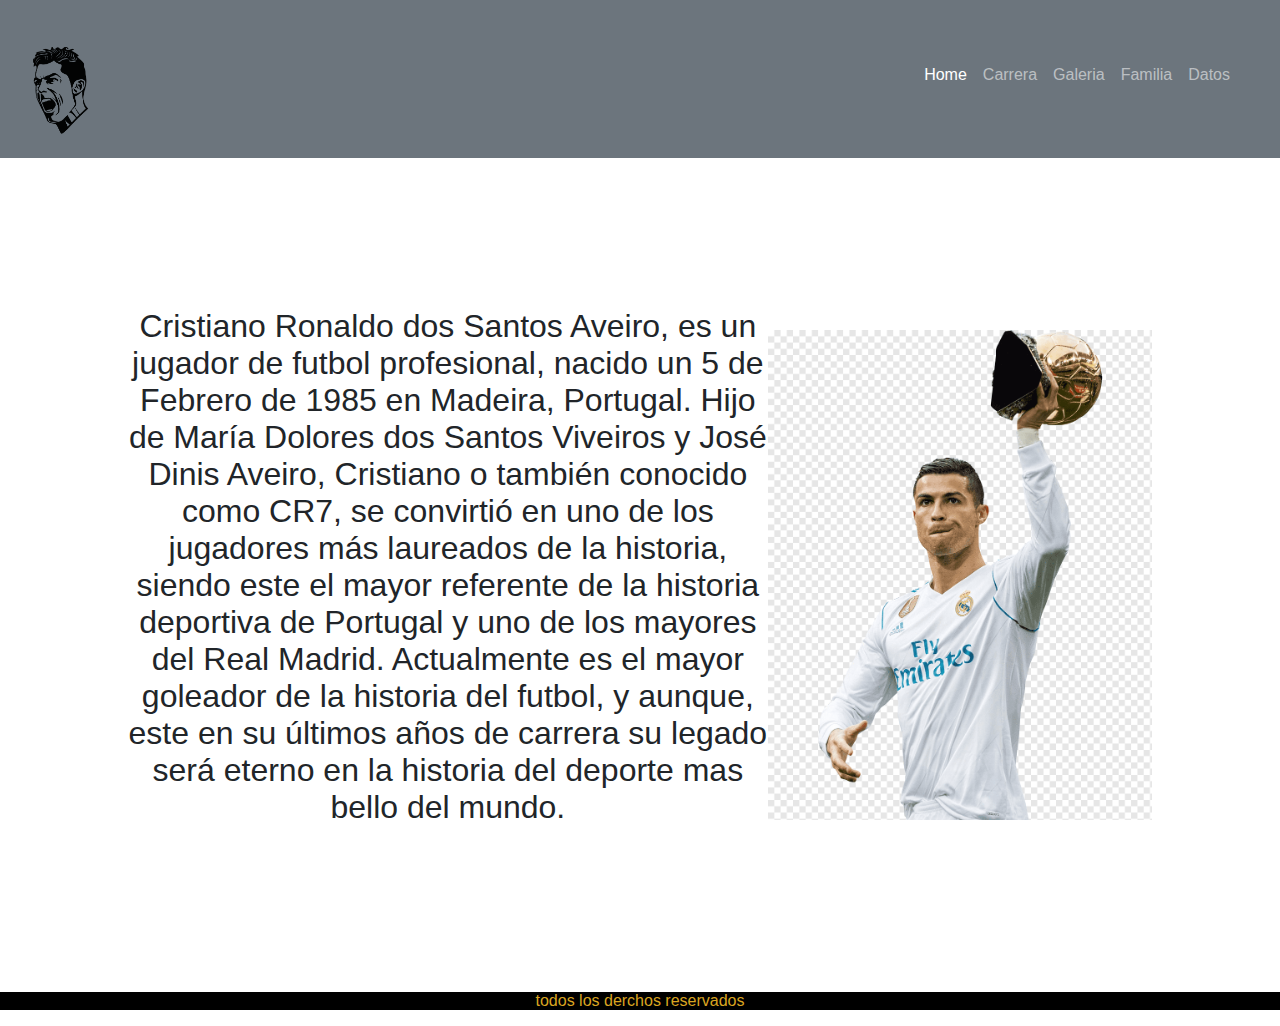
<file: index.html>
<!DOCTYPE html>
<html lang="en">
<head>
    <meta charset="UTF-8">
    <meta name="viewport" content="width=device-width, initial-scale=1.0">
    <!-- link de mi BT -->
    <link href="https://cdn.jsdelivr.net/npm/bootstrap@5.3.3/dist/css/bootstrap.min.css" rel="stylesheet" integrity="sha384-QWTKZyjpPEjISv5WaRU9OFeRpok6YctnYmDr5pNlyT2bRjXh0JMhjY6hW+ALEwIH" crossorigin="anonymous">
    <!-- link de mi css -->
    <link rel="stylesheet" href="css/style.css">
    <title>Home</title>
</head>
<body>
    <header id="logo">
        </a>
        <nav class="navbar navbar-expand-lg navbar-dark  bg-secondary">
            <div class="container-fluid">
                <a class="navbar-brand" href="index.html"> <img src="img/cr7logo.png" alt="CR7" width="100px" >
                </a>
                <button class="navbar-toggler" type="button" data-bs-toggle="collapse" data-bs-target="#navbarNav" aria-controls="navbarNav" aria-expanded="false" aria-label="Toggle navigation">
                    <span class="navbar-toggler-icon"></span>
                </button>
            <div class="collapse navbar-collapse mb-5 justify-content-end" id="navbarNav">
                <ul class="navbar-nav">
                    <li class="nav-item">
                        <a class="nav-link active" aria-current="page" href="index.html">Home</a>
                    </li>
                    <li class="nav-item">
                        <a class="nav-link" href="pages/carrera.html">Carrera</a>
                    </li>
                    <li class="nav-item">
                        <a class="nav-link" href="pages/galeria.html">Galeria</a>
                    </li>
                    <li class="nav-item">
                        <a class="nav-link" href="pages/familia.html">Familia</a>
                    </li>
                    <li class="nav-item">
                        <a class="nav-link" href="pages/datos.html">Datos</a>
                    </li>
                </ul>
                </div>
            </div>
        </div>
    </nav>
    </header>

<!-- contenido principal -->
    <main class="main-Home">

        <p>Cristiano Ronaldo dos Santos Aveiro, es un jugador de futbol profesional, nacido un 5 de Febrero de 1985 en Madeira, Portugal. Hijo de María Dolores dos Santos Viveiros y José Dinis Aveiro, Cristiano o también conocido como CR7, se convirtió en uno de los jugadores más laureados de la historia, siendo este el mayor referente de la historia deportiva de Portugal y uno de los mayores del Real Madrid.
        Actualmente es el mayor goleador de la historia del futbol, y aunque, este en su últimos años de carrera su legado será eterno en la historia del deporte mas bello del mundo.</p>
        <img src="img/balon de oro.png" alt="Cristiano con el balon de oro" class="img1">

    </main>
<!-- pie de pagina -->
    <footer>
        <p>todos los derchos reservados</p>
    </footer>

    <!-- link de BT -->
    <script src="https://cdn.jsdelivr.net/npm/bootstrap@5.3.3/dist/js/bootstrap.bundle.min.js" integrity="sha384-YvpcrYf0tY3lHB60NNkmXc5s9fDVZLESaAA55NDzOxhy9GkcIdslK1eN7N6jIeHz" crossorigin="anonymous"></script>
</body>
</html>
</file>
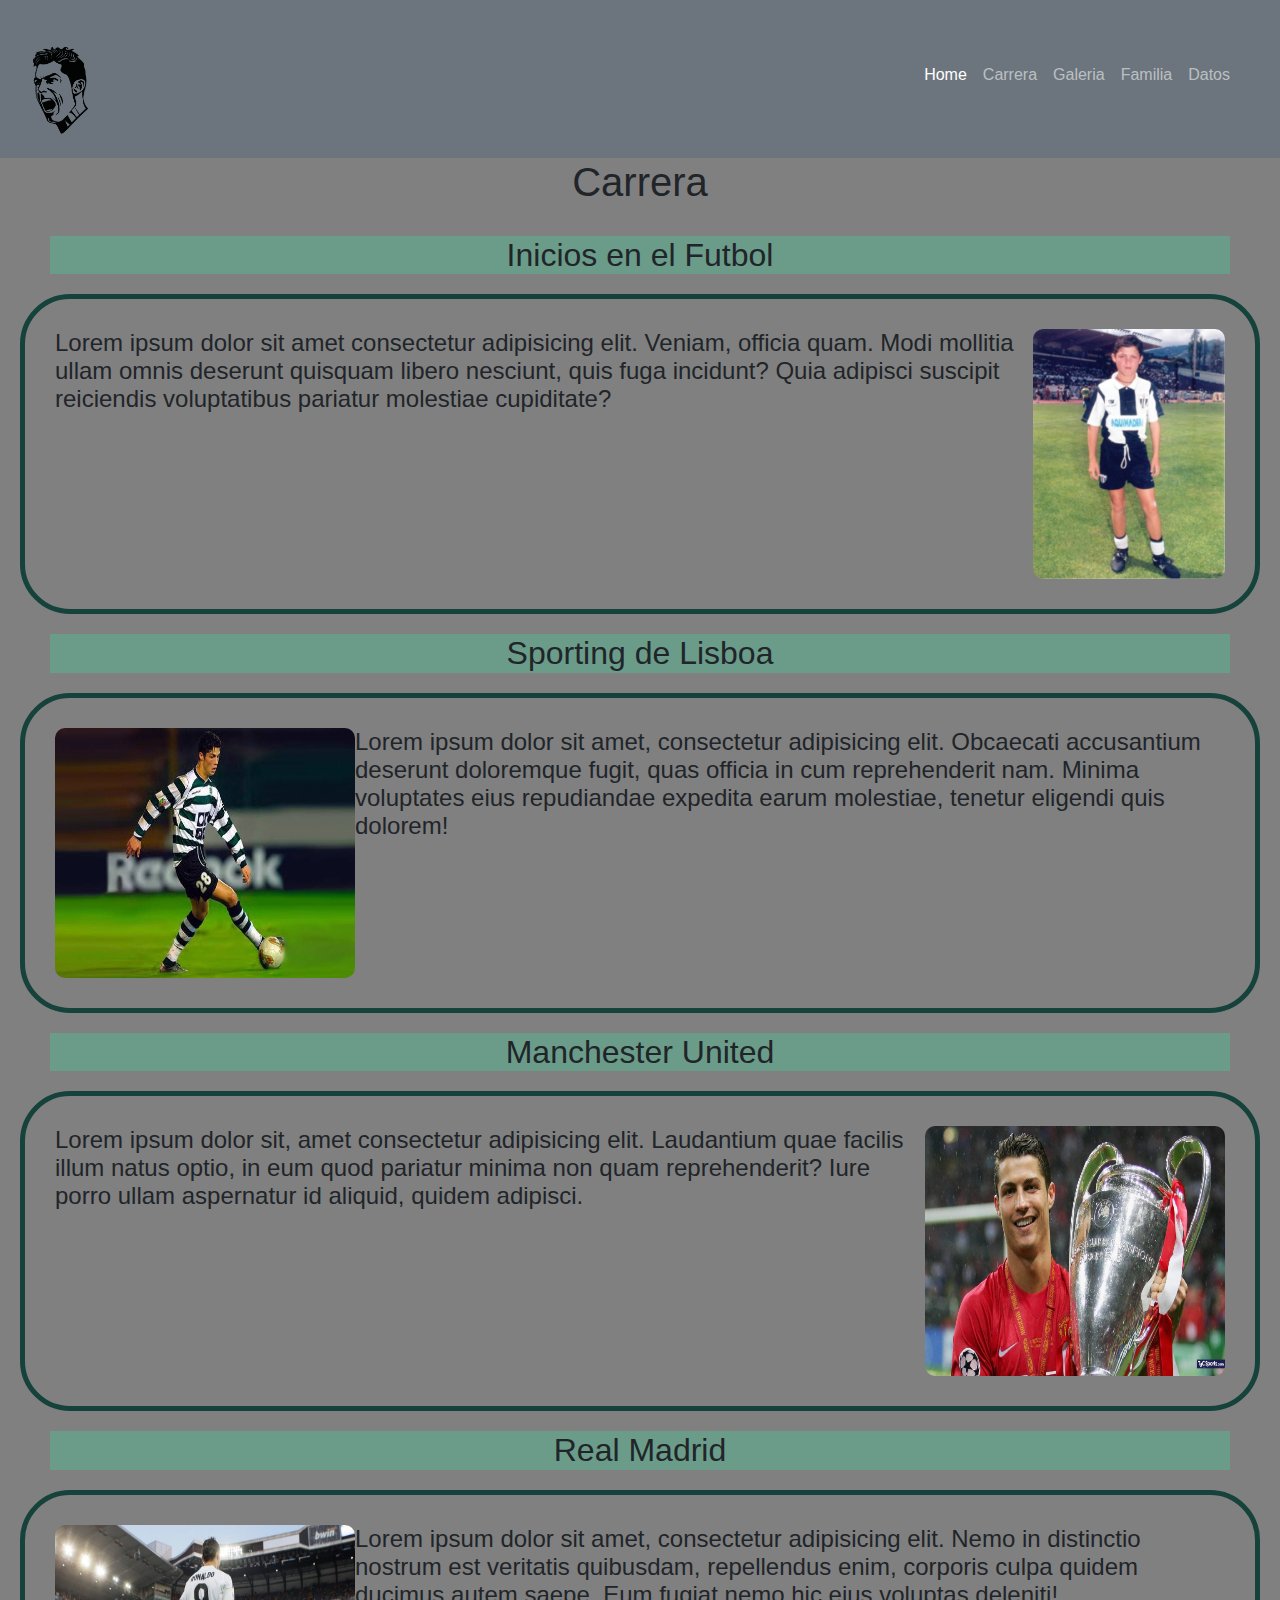
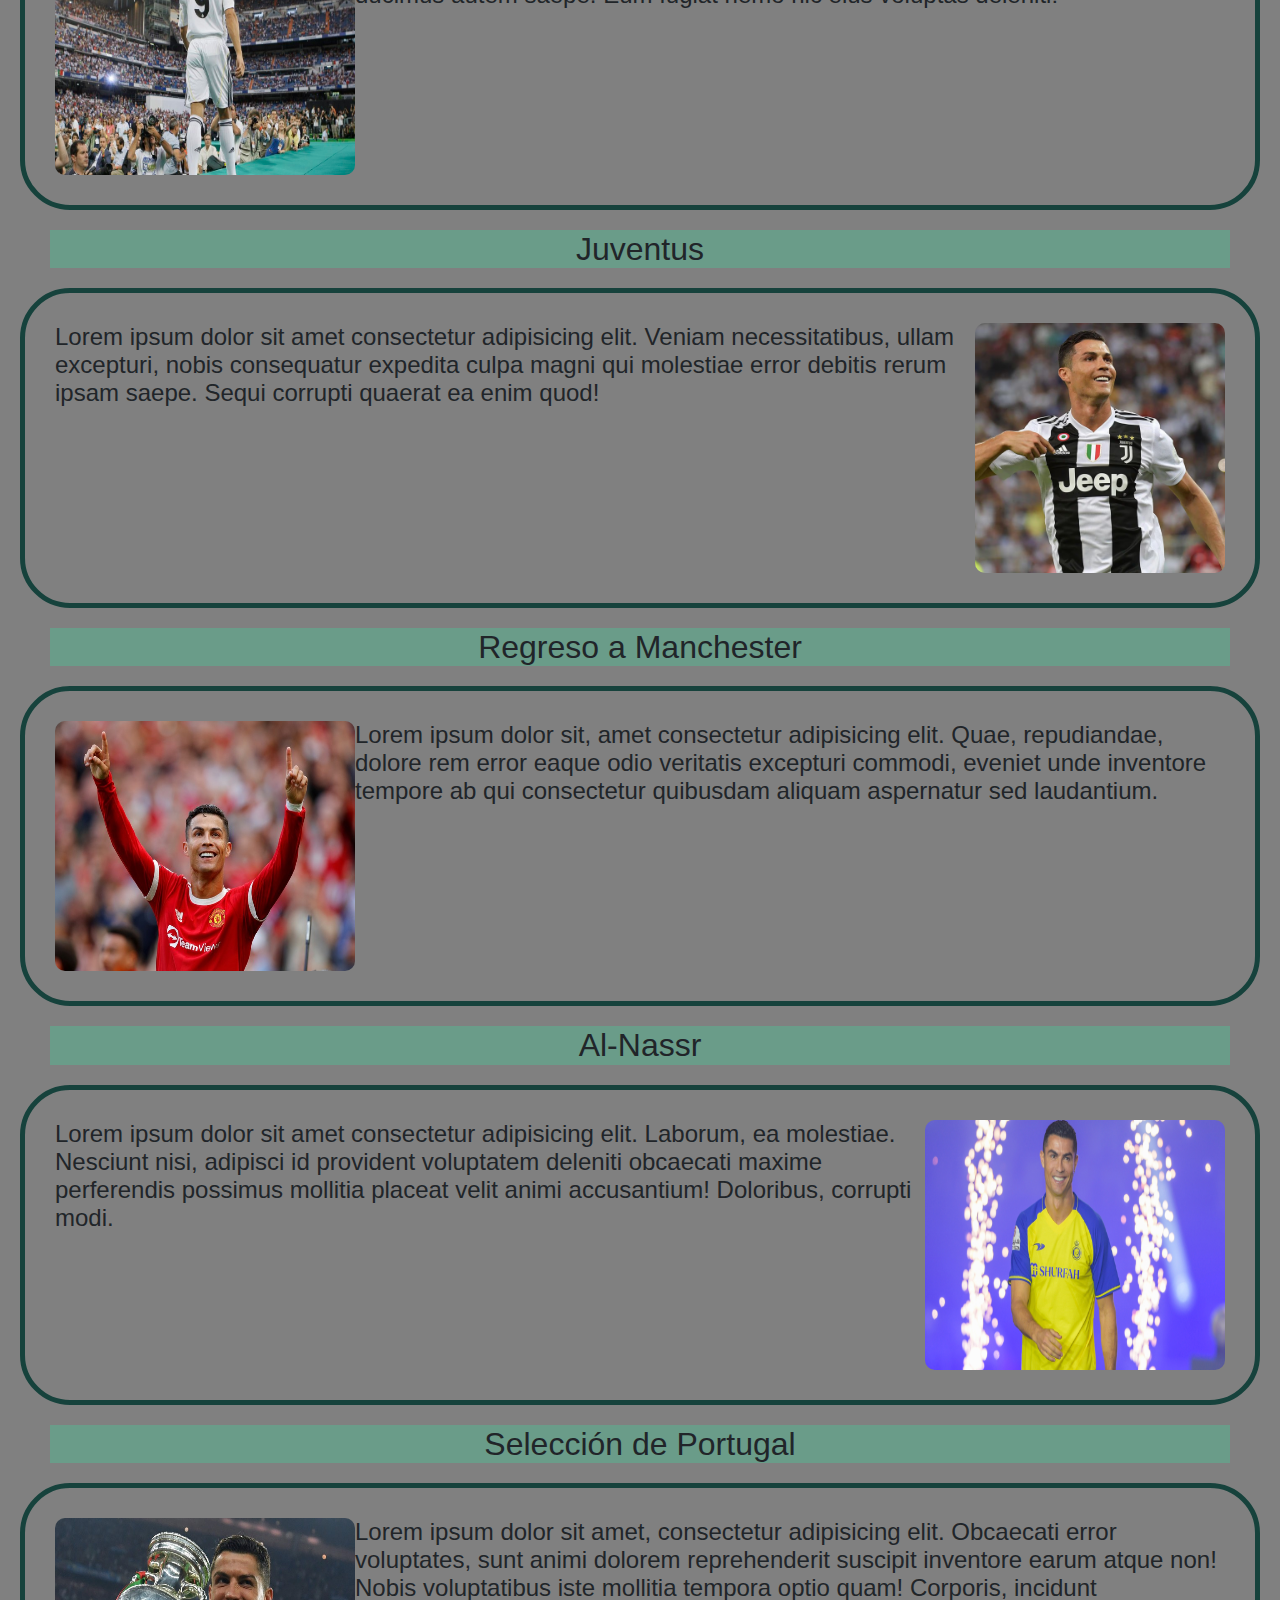
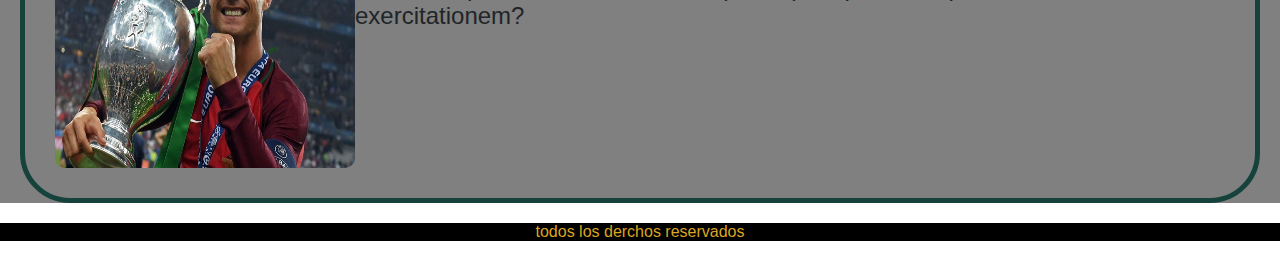
<file: pages/carrera.html>
<!DOCTYPE html>
<html lang="en">
<head>
    <meta charset="UTF-8">
    <meta name="viewport" content="width=device-width, initial-scale=1.0">
        <!-- link de mi BT -->
        <link href="https://cdn.jsdelivr.net/npm/bootstrap@5.3.3/dist/css/bootstrap.min.css" rel="stylesheet" integrity="sha384-QWTKZyjpPEjISv5WaRU9OFeRpok6YctnYmDr5pNlyT2bRjXh0JMhjY6hW+ALEwIH" crossorigin="anonymous">
    <!-- link de mi css -->
    <link rel="stylesheet" href="../css/style.css">
    <title>Home</title>
</head>
<body>
    <header>
    </a>
    <nav class="navbar navbar-expand-lg navbar-dark  bg-secondary" id="logo">
        <div class="container-fluid">
            <a class="navbar-brand " href="../index.html"> <img src="../img/cr7logo.png" alt="CR7" width="100px">
            </a>
            <button class="navbar-toggler" type="button" data-bs-toggle="collapse" data-bs-target="#navbarNav" aria-controls="navbarNav" aria-expanded="false" aria-label="Toggle navigation">
                <span class="navbar-toggler-icon"></span>
            </button>
        <div class="collapse navbar-collapse mb-5 justify-content-end" id="navbarNav">
            <ul class="navbar-nav">
                <li class="nav-item">
                    <a class="nav-link active" aria-current="page" href="../index.html">Home</a>
                </li>
                <li class="nav-item">
                    <a class="nav-link" href="carrera.html">Carrera</a>
                </li>
                <li class="nav-item">
                    <a class="nav-link" href="galeria.html">Galeria</a>
                </li>
                <li class="nav-item">
                    <a class="nav-link" href="familia.html">Familia</a>
                </li>
                <li class="nav-item">
                    <a class="nav-link" href="datos.html">Datos</a>
                </li>
            </ul>
            </div>
        </div>
    </div>
</nav>
</header>
    <main class="carrera">

        <h1>Carrera</h1>
        <section class="section">
        <h2>Inicios en el Futbol</h2>
        <div class="madeira">
            <p>Lorem ipsum dolor sit amet consectetur adipisicing elit. Veniam, officia quam. Modi mollitia ullam omnis deserunt quisquam libero nesciunt, quis fuga incidunt? Quia adipisci suscipit reiciendis voluptatibus pariatur molestiae cupiditate?</p>
            <img src="../img/cristiano club madeira.jpg" alt="cristiano en madeira">
        </div>
        <h2>Sporting de Lisboa</h2>
        <div class="sporting">           
            <img src="../img/cristiano sporting.jpg" alt="">
            <p>Lorem ipsum dolor sit amet, consectetur adipisicing elit. Obcaecati accusantium deserunt doloremque fugit, quas officia in cum reprehenderit nam. Minima voluptates eius repudiandae expedita earum molestiae, tenetur eligendi quis dolorem!</p>

        </div>
        <h2>Manchester United</h2>
        <div class="manchester">
            <p>Lorem ipsum dolor sit, amet consectetur adipisicing elit. Laudantium quae facilis illum natus optio, in eum quod pariatur minima non quam reprehenderit? Iure porro ullam aspernatur id aliquid, quidem adipisci.</p>
            <img src="../img/cristiano united 2008.jpg" alt="">
        </div>
            <h2>Real Madrid</h2>
        <div class="madrid">
            <img src="../img/cristiano real madrid.jpg" alt="">
            <p>Lorem ipsum dolor sit amet, consectetur adipisicing elit. Nemo in distinctio nostrum est veritatis quibusdam, repellendus enim, corporis culpa quidem ducimus autem saepe. Eum fugiat nemo hic eius voluptas deleniti!</p>
            
        </div>
            <h2>Juventus</h2>
        <div class="juventus">
            <p>Lorem ipsum dolor sit amet consectetur adipisicing elit. Veniam necessitatibus, ullam excepturi, nobis consequatur expedita culpa magni qui molestiae error debitis rerum ipsam saepe. Sequi corrupti quaerat ea enim quod!</p>
            <img src="../img/cristiano juventus.jpg" alt="">
        </div>
            <h2>Regreso a Manchester</h2>        
        <div class="regreso">            
            <img src="../img/cristiano united regreso.jpg" alt="">
            <p>Lorem ipsum dolor sit, amet consectetur adipisicing elit. Quae, repudiandae, dolore rem error eaque odio veritatis excepturi commodi, eveniet unde inventore tempore ab qui consectetur quibusdam aliquam aspernatur sed laudantium.</p>

        </div>
            <h2>Al-Nassr</h2>
        <div class="al-nassr">
            <p>Lorem ipsum dolor sit amet consectetur adipisicing elit. Laborum, ea molestiae. Nesciunt nisi, adipisci id provident voluptatem deleniti obcaecati maxime perferendis possimus mollitia placeat velit animi accusantium! Doloribus, corrupti modi.</p>
            <img src="../img/cristiano al-nassr.jpg" alt="">
        </div>
            <h2>Selección de Portugal</h2>       
        <div class="portugal">
        <img src="../img/cristiano portugal.jpg" alt="">
        <p>Lorem ipsum dolor sit amet, consectetur adipisicing elit. Obcaecati error voluptates, sunt animi dolorem reprehenderit suscipit inventore earum atque non! Nobis voluptatibus iste mollitia tempora optio quam! Corporis, incidunt exercitationem?</p>
        </div>
        </section>  

    </main>

    <footer>
        <p>todos los derchos reservados</p>
    </footer>

        <!-- link de BT -->
        <script src="https://cdn.jsdelivr.net/npm/bootstrap@5.3.3/dist/js/bootstrap.bundle.min.js" integrity="sha384-YvpcrYf0tY3lHB60NNkmXc5s9fDVZLESaAA55NDzOxhy9GkcIdslK1eN7N6jIeHz" crossorigin="anonymous"></script>
</body>
</html>
</file>
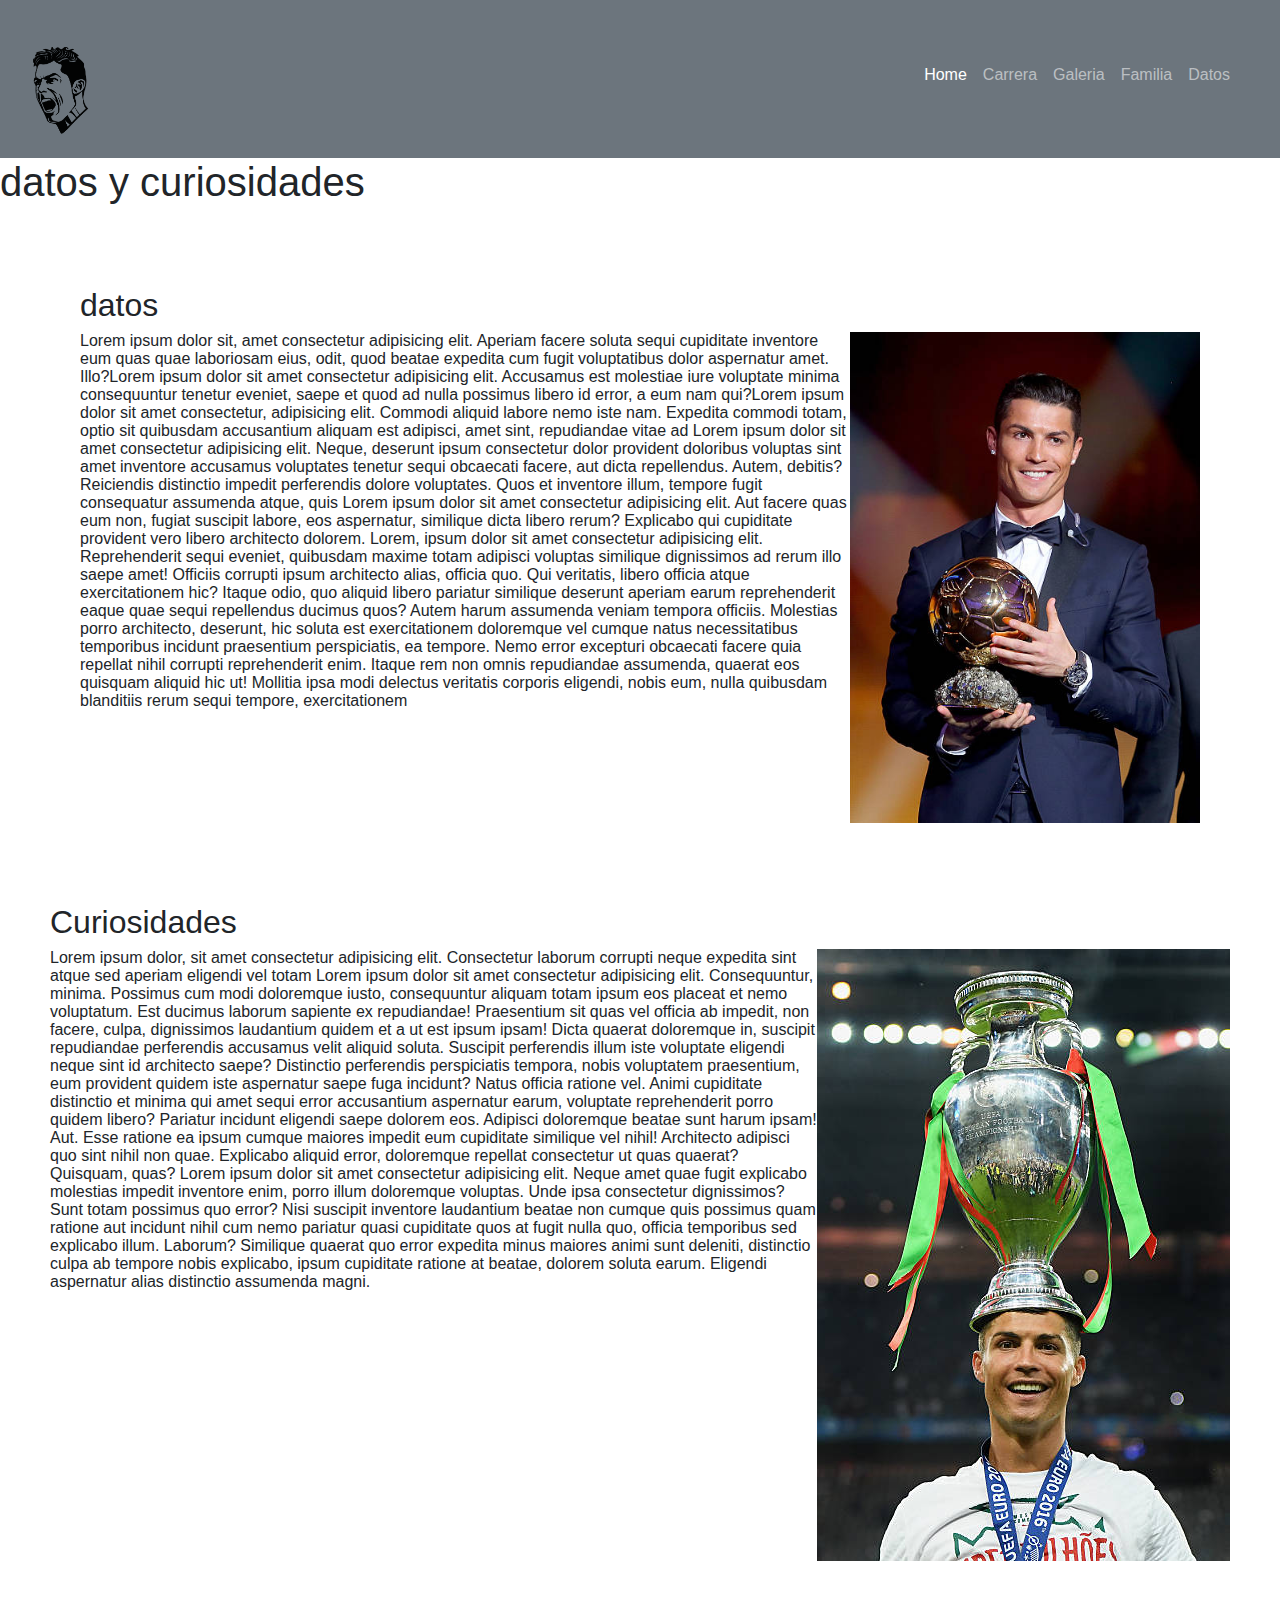
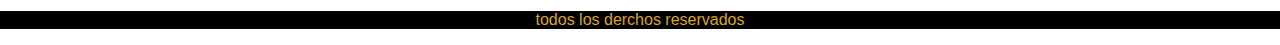
<file: pages/datos.html>
<!DOCTYPE html>
<html lang="en">
<head>
    <meta charset="UTF-8">
    <meta name="viewport" content="width=device-width, initial-scale=1.0">
    <!-- link de mi BT -->
    <link href="https://cdn.jsdelivr.net/npm/bootstrap@5.3.3/dist/css/bootstrap.min.css" rel="stylesheet" integrity="sha384-QWTKZyjpPEjISv5WaRU9OFeRpok6YctnYmDr5pNlyT2bRjXh0JMhjY6hW+ALEwIH" crossorigin="anonymous">
    <!-- link de mi css -->
    <link rel="stylesheet" href="../css/style.css">
    <title>Home</title>
</head>
<body>
    <header>
    </a>
    <nav class="navbar navbar-expand-lg navbar-dark  bg-secondary" id="logo">
        <div class="container-fluid">
            <a class="navbar-brand " href="../index.html"> <img src="../img/cr7logo.png" alt="CR7" width="100px" >
            </a>
            <button class="navbar-toggler" type="button" data-bs-toggle="collapse" data-bs-target="#navbarNav" aria-controls="navbarNav" aria-expanded="false" aria-label="Toggle navigation">
                <span class="navbar-toggler-icon"></span>
            </button>
        <div class="collapse navbar-collapse mb-5 justify-content-end" id="navbarNav">
            <ul class="navbar-nav">
                <li class="nav-item">
                    <a class="nav-link active" aria-current="page" href="../index.html">Home</a>
                </li>
                <li class="nav-item">
                    <a class="nav-link" href="carrera.html">Carrera</a>
                </li>
                <li class="nav-item">
                    <a class="nav-link" href="galeria.html">Galeria</a>
                </li>
                <li class="nav-item">
                    <a class="nav-link" href="familia.html">Familia</a>
                </li>
                <li class="nav-item">
                    <a class="nav-link" href="datos.html">Datos</a>
                </li>
            </ul>
            </div>
        </div>
    </div>
</nav>
</header>

    <main>
        <h1>datos y curiosidades</h1>

        <div class="datos">
            <h2>datos</h2>
                
                <p>Lorem ipsum dolor sit, amet consectetur adipisicing elit. Aperiam facere soluta sequi cupiditate inventore eum quas quae laboriosam eius, odit, quod beatae expedita cum fugit voluptatibus dolor aspernatur amet. Illo?Lorem ipsum dolor sit amet consectetur adipisicing elit. Accusamus est molestiae iure voluptate minima consequuntur tenetur eveniet, saepe et quod ad nulla possimus libero id error, a eum nam qui?Lorem ipsum dolor sit amet consectetur, adipisicing elit. Commodi aliquid labore nemo iste nam. Expedita commodi totam, optio sit quibusdam accusantium aliquam est adipisci, amet sint, repudiandae vitae ad Lorem ipsum dolor sit amet consectetur adipisicing elit. Neque, deserunt ipsum consectetur dolor provident doloribus voluptas sint amet inventore accusamus voluptates tenetur sequi obcaecati facere, aut dicta repellendus. Autem, debitis?Reiciendis distinctio impedit perferendis dolore voluptates. Quos et inventore illum, tempore fugit consequatur assumenda atque, quis Lorem ipsum dolor sit amet consectetur adipisicing elit. Aut facere quas eum non, fugiat suscipit labore, eos aspernatur, similique dicta libero rerum? Explicabo qui cupiditate provident vero libero architecto dolorem. Lorem, ipsum dolor sit amet consectetur adipisicing elit. Reprehenderit sequi eveniet, quibusdam maxime totam adipisci voluptas similique dignissimos ad rerum illo saepe amet! Officiis corrupti ipsum architecto alias, officia quo.
                Qui veritatis, libero officia atque exercitationem hic? Itaque odio, quo aliquid libero pariatur similique deserunt aperiam earum reprehenderit eaque quae sequi repellendus ducimus quos? Autem harum assumenda veniam tempora officiis.
                Molestias porro architecto, deserunt, hic soluta est exercitationem doloremque vel cumque natus necessitatibus temporibus incidunt praesentium perspiciatis, ea tempore. Nemo error excepturi obcaecati facere quia repellat nihil corrupti reprehenderit enim.
                Itaque rem non omnis repudiandae assumenda, quaerat eos quisquam aliquid hic ut! Mollitia ipsa modi delectus veritatis corporis eligendi, nobis eum, nulla quibusdam blanditiis rerum sequi tempore, exercitationem
                <img src="../img/datos.jpg" alt="cristiano con balon de oro">
        </div>
        <div class="curiosidades">
            <h2> Curiosidades</h2>
            <p>Lorem ipsum dolor, sit amet consectetur adipisicing elit. Consectetur laborum corrupti neque expedita sint atque sed aperiam eligendi vel totam Lorem ipsum dolor sit amet consectetur adipisicing elit. Consequuntur, minima. Possimus cum modi doloremque iusto, consequuntur aliquam totam ipsum eos placeat et nemo voluptatum. Est ducimus laborum sapiente ex repudiandae!
            Praesentium sit quas vel officia ab impedit, non facere, culpa, dignissimos laudantium quidem et a ut est ipsum ipsam! Dicta quaerat doloremque in, suscipit repudiandae perferendis accusamus velit aliquid soluta.
            Suscipit perferendis illum iste voluptate eligendi neque sint id architecto saepe? Distinctio perferendis perspiciatis tempora, nobis voluptatem praesentium, eum provident quidem iste aspernatur saepe fuga incidunt? Natus officia ratione vel.
            Animi cupiditate distinctio et minima qui amet sequi error accusantium aspernatur earum, voluptate reprehenderit porro quidem libero? Pariatur incidunt eligendi saepe dolorem eos. Adipisci doloremque beatae sunt harum ipsam! Aut.
            Esse ratione ea ipsum cumque maiores impedit eum cupiditate similique vel nihil! Architecto adipisci quo sint nihil non quae. Explicabo aliquid error, doloremque repellat consectetur ut quas quaerat? Quisquam, quas? Lorem ipsum dolor sit amet consectetur adipisicing elit. Neque amet quae fugit explicabo molestias impedit inventore enim, porro illum doloremque voluptas. Unde ipsa consectetur dignissimos? Sunt totam possimus quo error?
            Nisi suscipit inventore laudantium beatae non cumque quis possimus quam ratione aut incidunt nihil cum nemo pariatur quasi cupiditate quos at fugit nulla quo, officia temporibus sed explicabo illum. Laborum?
            Similique quaerat quo error expedita minus maiores animi sunt deleniti, distinctio culpa ab tempore nobis explicabo, ipsum cupiditate ratione at beatae, dolorem soluta earum. Eligendi aspernatur alias distinctio assumenda magni.
            <img src="../img/curiosidades.jpg" alt="">
        </div>
    </main>

    <footer>
        <p>todos los derchos reservados</p>
    </footer>

    <!-- link de BT -->
    <script src="https://cdn.jsdelivr.net/npm/bootstrap@5.3.3/dist/js/bootstrap.bundle.min.js" integrity="sha384-YvpcrYf0tY3lHB60NNkmXc5s9fDVZLESaAA55NDzOxhy9GkcIdslK1eN7N6jIeHz" crossorigin="anonymous"></script>
</body>
</html>
</file>
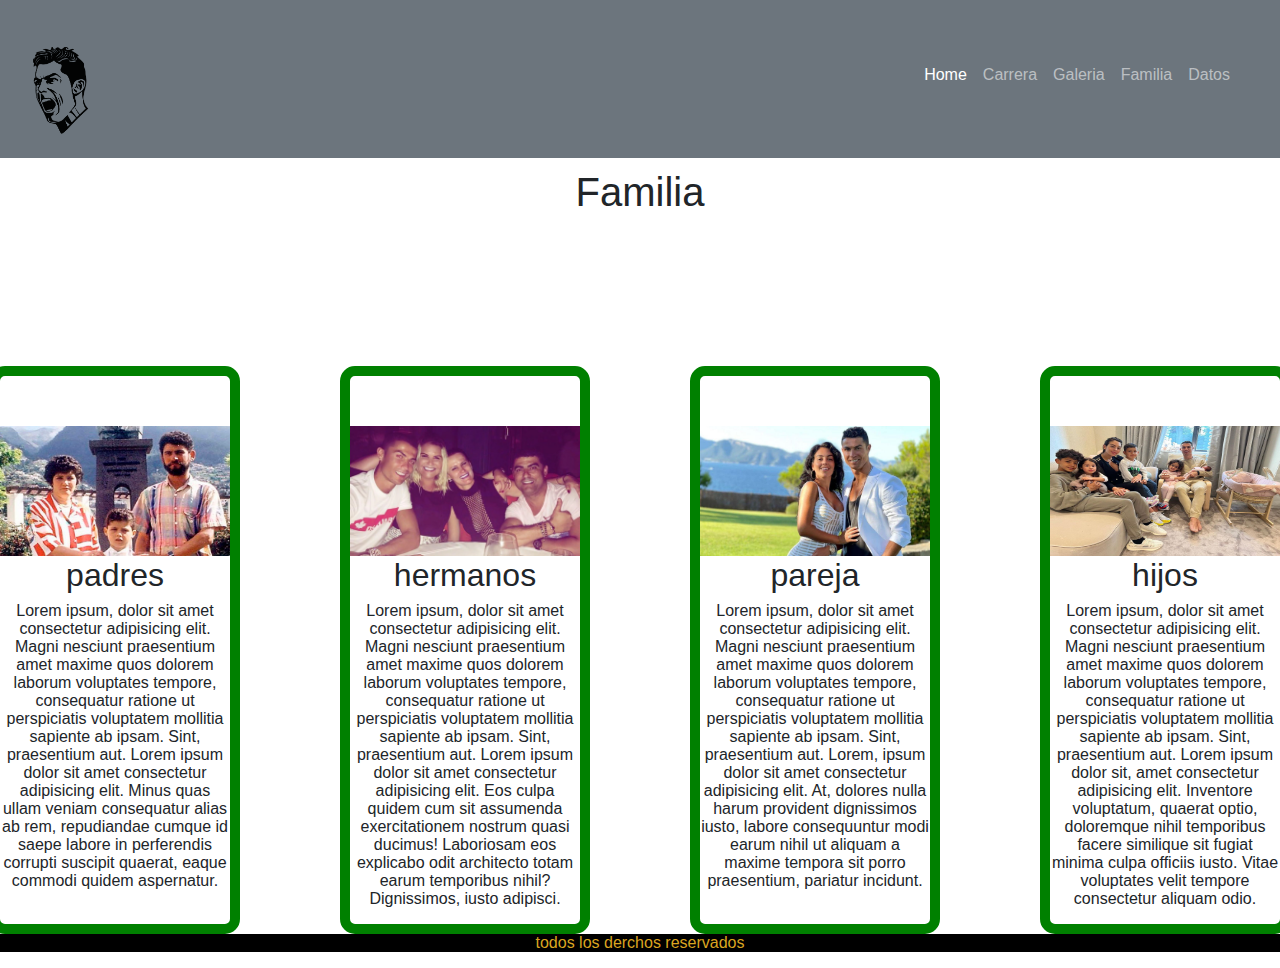
<file: pages/familia.html>
<!DOCTYPE html>
<html lang="en">
<head>
    <meta charset="UTF-8">
    <meta name="viewport" content="width=device-width, initial-scale=1.0">
        <!-- link de mi BT -->
        <link href="https://cdn.jsdelivr.net/npm/bootstrap@5.3.3/dist/css/bootstrap.min.css" rel="stylesheet" integrity="sha384-QWTKZyjpPEjISv5WaRU9OFeRpok6YctnYmDr5pNlyT2bRjXh0JMhjY6hW+ALEwIH" crossorigin="anonymous">
    <!-- link de mi css -->
    <link rel="stylesheet" href="../css/style.css">
    <title>Home</title>
</head>
<body>
    <header>
    </a>
    <nav class="navbar navbar-expand-lg navbar-dark  bg-secondary" id="logo">
        <div class="container-fluid">
            <a class="navbar-brand " href="../index.html"> <img src="../img/cr7logo.png" alt="CR7" width="100px" >
            </a>
            <button class="navbar-toggler" type="button" data-bs-toggle="collapse" data-bs-target="#navbarNav" aria-controls="navbarNav" aria-expanded="false" aria-label="Toggle navigation">
                <span class="navbar-toggler-icon"></span>
            </button>
        <div class="collapse navbar-collapse mb-5 justify-content-end" id="navbarNav">
            <ul class="navbar-nav">
                <li class="nav-item">
                    <a class="nav-link active" aria-current="page" href="../index.html">Home</a>
                </li>
                <li class="nav-item">
                    <a class="nav-link" href="carrera.html">Carrera</a>
                </li>
                <li class="nav-item">
                    <a class="nav-link" href="galeria.html">Galeria</a>
                </li>
                <li class="nav-item">
                    <a class="nav-link" href="familia.html">Familia</a>
                </li>
                <li class="nav-item">
                    <a class="nav-link" href="datos.html">Datos</a>
                </li>
            </ul>
            </div>
        </div>
    </div>
</nav>
</header>
    <main class="familia">
        
        <h1>Familia</h1>
        <section >
            
            <div>
                <img src="../img/familia-padres.jpg" alt="padres de cristiano">
                <h2>padres</h2>
                <P>Lorem ipsum, dolor sit amet consectetur adipisicing elit. Magni nesciunt praesentium amet maxime quos dolorem laborum voluptates tempore, consequatur ratione ut perspiciatis voluptatem mollitia sapiente ab ipsam. Sint, praesentium aut. Lorem ipsum dolor sit amet consectetur adipisicing elit. Minus quas ullam veniam consequatur alias ab rem, repudiandae cumque id saepe labore in perferendis corrupti suscipit quaerat, eaque commodi quidem aspernatur.</P>
            </div>

            <div>
                <img src="../img/familia-hermanos.webp" alt="hermanos de cristiano">
                <h2>hermanos</h2>
                <P>Lorem ipsum, dolor sit amet consectetur adipisicing elit. Magni nesciunt praesentium amet maxime quos dolorem laborum voluptates tempore, consequatur ratione ut perspiciatis voluptatem mollitia sapiente ab ipsam. Sint, praesentium aut. Lorem ipsum dolor sit amet consectetur adipisicing elit. Eos culpa quidem cum sit assumenda exercitationem nostrum quasi ducimus! Laboriosam eos explicabo odit architecto totam earum temporibus nihil? Dignissimos, iusto adipisci.</P>
            </div>
            <div>
                <img src="../img/familia-pareja.jpeg" alt="pareja de cristiano">
                <h2>pareja</h2>
                <P>Lorem ipsum, dolor sit amet consectetur adipisicing elit. Magni nesciunt praesentium amet maxime quos dolorem laborum voluptates tempore, consequatur ratione ut perspiciatis voluptatem mollitia sapiente ab ipsam. Sint, praesentium aut. Lorem, ipsum dolor sit amet consectetur adipisicing elit. At, dolores nulla harum provident dignissimos iusto, labore consequuntur modi earum nihil ut aliquam a maxime tempora sit porro praesentium, pariatur incidunt.</P>
            </div>

            <div>
                <img src="../img/familia-hijos.jpeg" alt="padres de cristiano">
                <h2>hijos</h2>
                <P>Lorem ipsum, dolor sit amet consectetur adipisicing elit. Magni nesciunt praesentium amet maxime quos dolorem laborum voluptates tempore, consequatur ratione ut perspiciatis voluptatem mollitia sapiente ab ipsam. Sint, praesentium aut. Lorem ipsum dolor sit, amet consectetur adipisicing elit. Inventore voluptatum, quaerat optio, doloremque nihil temporibus facere similique sit fugiat minima culpa officiis iusto. Vitae voluptates velit tempore consectetur aliquam odio.</P>
            </div>

        </section>









    </main>

    <footer>
        <p>todos los derchos reservados</p>
    </footer>

        <!-- link de BT -->
        <script src="https://cdn.jsdelivr.net/npm/bootstrap@5.3.3/dist/js/bootstrap.bundle.min.js" integrity="sha384-YvpcrYf0tY3lHB60NNkmXc5s9fDVZLESaAA55NDzOxhy9GkcIdslK1eN7N6jIeHz" crossorigin="anonymous"></script>
</body>
</html>
</file>
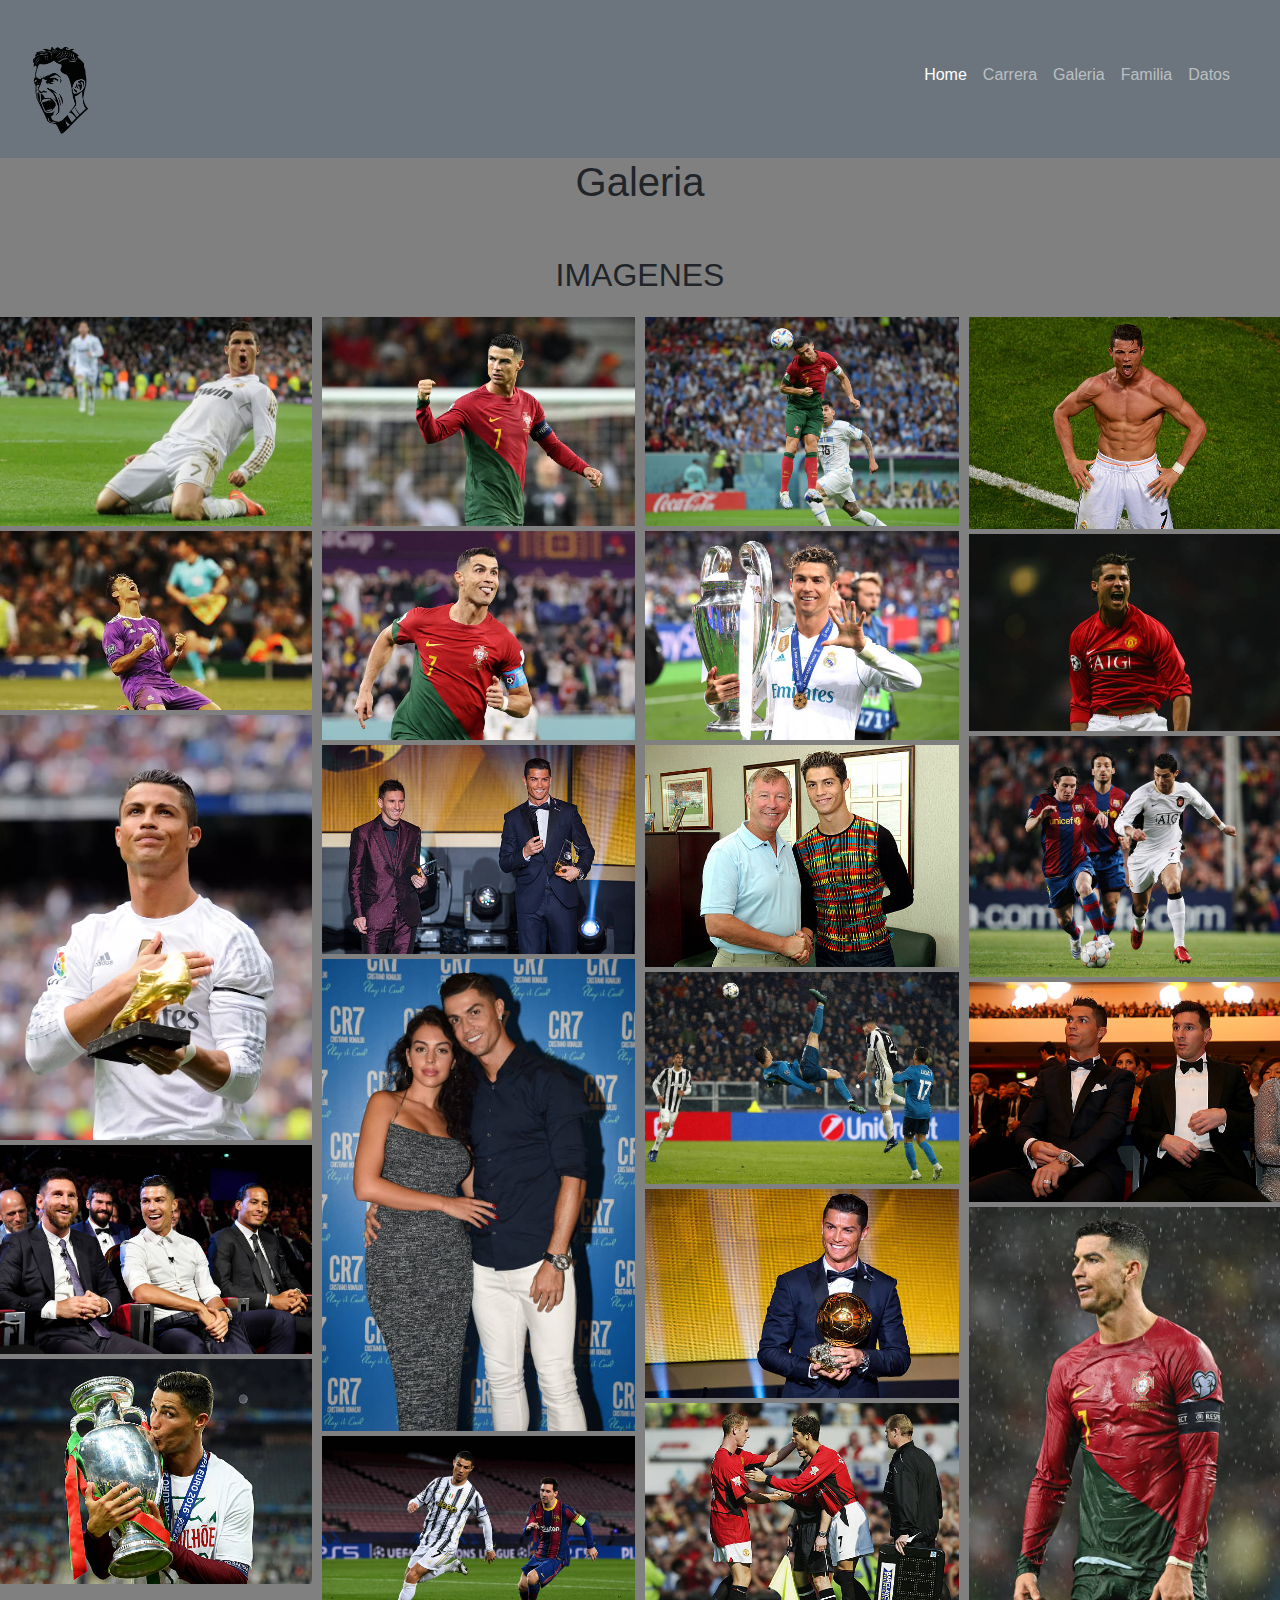
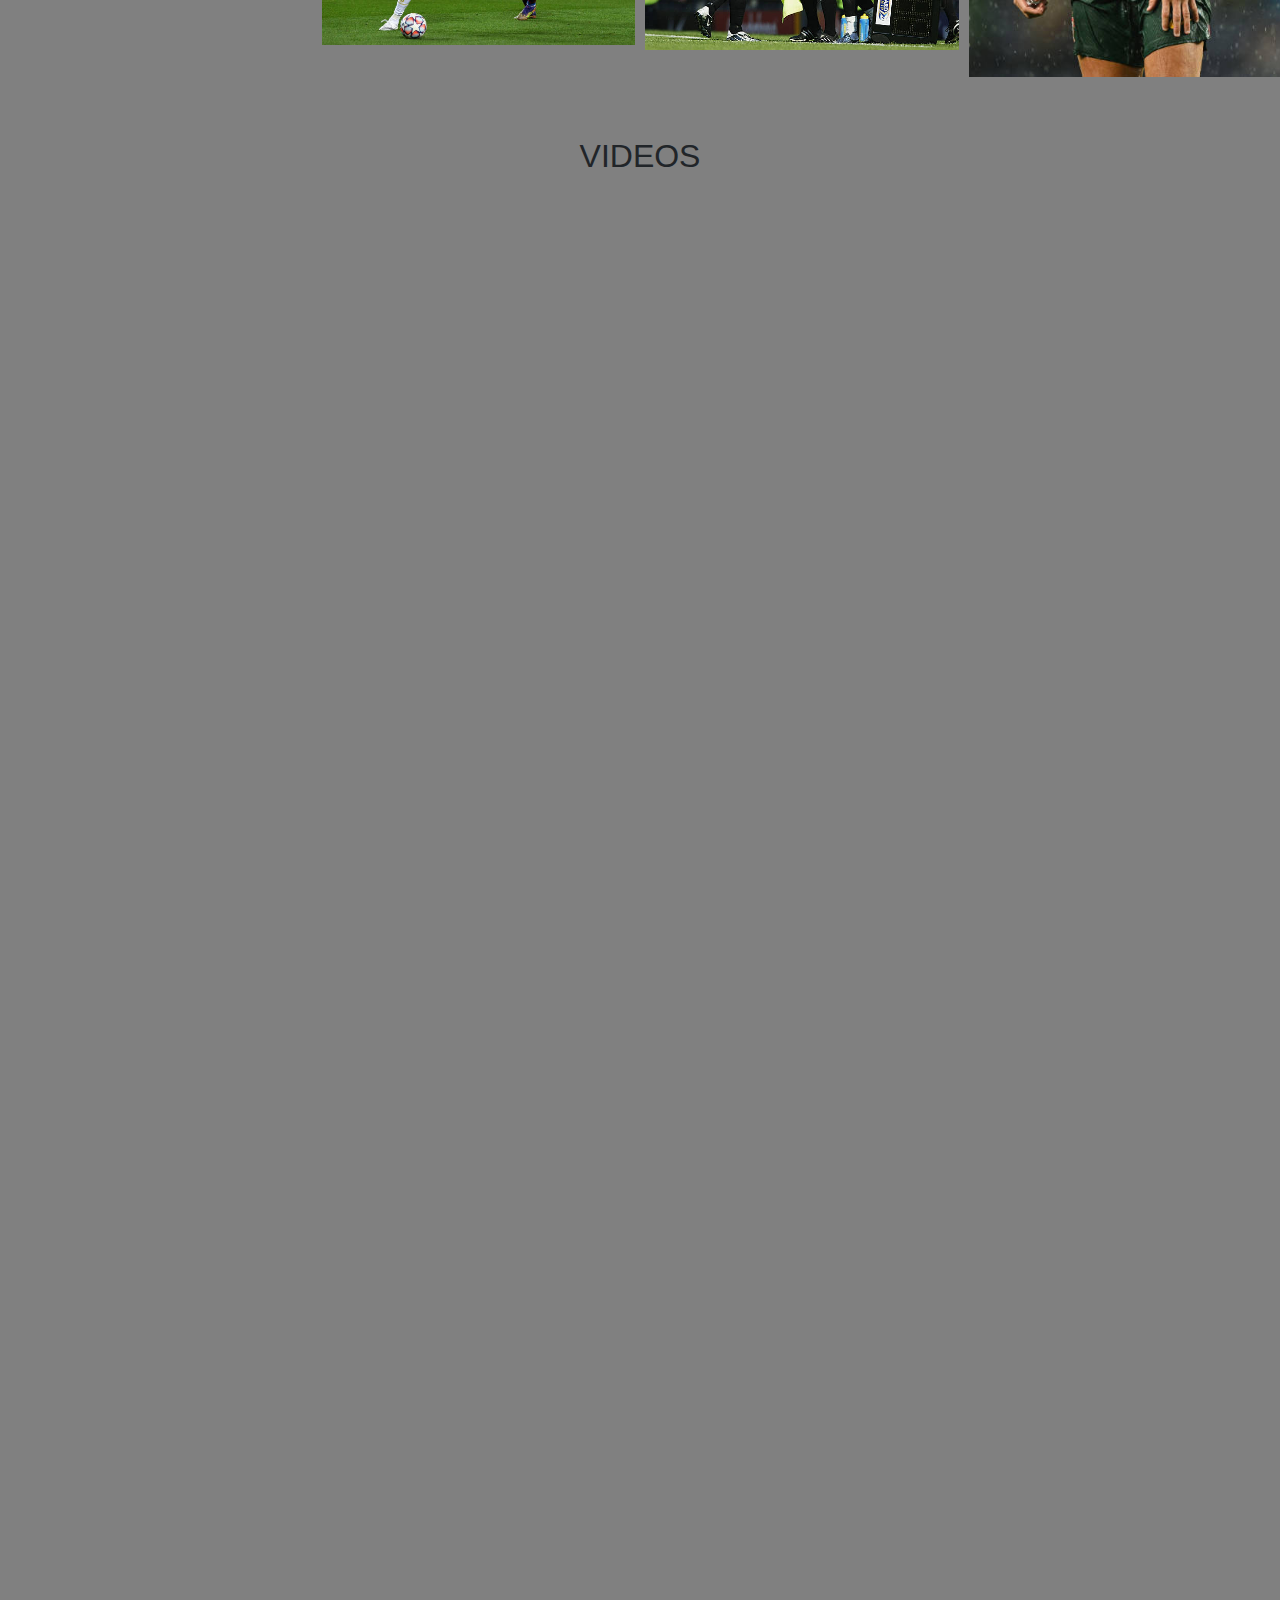
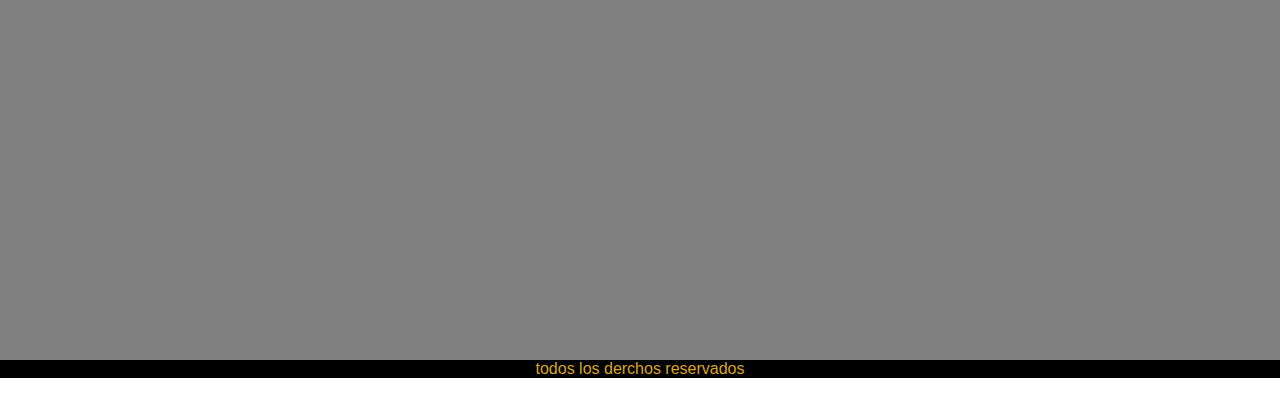
<file: pages/galeria.html>
<!DOCTYPE html>
<html lang="en">
<head>
    <meta charset="UTF-8">
    <meta name="viewport" content="width=device-width, initial-scale=1.0">
        <!-- link de mi BT -->
        <link href="https://cdn.jsdelivr.net/npm/bootstrap@5.3.3/dist/css/bootstrap.min.css" rel="stylesheet" integrity="sha384-QWTKZyjpPEjISv5WaRU9OFeRpok6YctnYmDr5pNlyT2bRjXh0JMhjY6hW+ALEwIH" crossorigin="anonymous">
    <!-- link de mi css -->
    <link rel="stylesheet" href="../css/style.css">
    <title>Home</title>
</head>
<body>
    <header>
    </a>
    <nav class="navbar navbar-expand-lg navbar-dark  bg-secondary" id="logo">
        <div class="container-fluid">
            <a class="navbar-brand " href="../index.html"> <img src="../img/cr7logo.png" alt="CR7" width="100px" >
            </a>
            <button class="navbar-toggler" type="button" data-bs-toggle="collapse" data-bs-target="#navbarNav" aria-controls="navbarNav" aria-expanded="false" aria-label="Toggle navigation">
                <span class="navbar-toggler-icon"></span>
            </button>
        <div class="collapse navbar-collapse mb-5 justify-content-end" id="navbarNav">
            <ul class="navbar-nav">
                <li class="nav-item">
                    <a class="nav-link active" aria-current="page" href="../index.html">Home</a>
                </li>
                <li class="nav-item">
                    <a class="nav-link" href="carrera.html">Carrera</a>
                </li>
                <li class="nav-item">
                    <a class="nav-link" href="galeria.html">Galeria</a>
                </li>
                <li class="nav-item">
                    <a class="nav-link" href="familia.html">Familia</a>
                </li>
                <li class="nav-item">
                    <a class="nav-link" href="datos.html">Datos</a>
                </li>
            </ul>
            </div>
        </div>
    </div>
</nav>
</header>
    <main class="galeria">

        <h1>Galeria</h1>

        <h2>IMAGENES</h2>


        <div class="row">
            <div class="colum">
                
                <img src="../img/galeria 1.webp" alt="cristiano celebrando">            
                <img src="../img/galeria 3.avif" alt="ronaldo celebrando, champions 2017">
                <img src="../img/galeria 2.webp" alt="ronaldo con la bota de oro">
                <img src="../img/galeria 4.jpg" alt="ronaldo y messi en la gala del balon de oro">
                <img src="../img/galeria 21.jpg" alt="ronaldo con la eurocopa">

            </div>

            <div class="colum">

                <img src="../img/galeria 5.jpg" alt="ronaldo con su seleccion">
                <img src="../img/galeria 6.jpg" alt="ronaldo celebrando un gol con portugal">
                <img src="../img/galeria 7.jpg" alt="ronaldo y messi recibiendo premios">
                <img src="../img/galeria 8.jpg" alt="ronaldo con georgina">
                <img src="../img/galeria 20.jpg" alt="ronaldo y messi en un juve versus barsa">
            </div>

            <div class="colum">
                <img src="../img/galeria 9.jpg" alt="ronaldo cabeceando">
                <img src="../img/galeria 10.jpg" alt="ronaldo con la champions">
                <img src="../img/galeria 11.jpg" alt="ronaldo y ferguson ">
                <img src="../img/galeria 23.jpg" alt="chile de ronaldo contra la juve">
                <img src="../img/galeria 13.jpg" alt="cristiano recibiendo en balon de oro">
                <img src="../img/galeria 19.jpg" alt="debut en manchester">

            </div>

            <div class="colum">
                <img src="../img/galeria 14.jpg" alt="celebracion sacandoce la remera">
                <img src="../img/galeria 16.jpg" alt="celebrando gol en manchester">
                <img src="../img/galeria 17.jpg" alt="crsitiano vs messi en la final de champions">
                <img src="../img/galeria 18.jpg" alt="messi y ronaldo gala balon de oro">
                <img src="../img/galeria 22.jpg" alt="ronaldo con la camiseta de portugal bajo la lluvia">
            </div>

        </div>

        <div class="videos">
            <H2> VIDEOS</H2>
            <div>
                <iframe   class="video"   src="https://www.youtube.com/embed/eFgSL_CHYwg?si=I0M4hmlrdxOYS2km" title="YouTube video player" frameborder="0" allow="accelerometer; autoplay; clipboard-write; encrypted-media; gyroscope; picture-in-picture; web-share" referrerpolicy="strict-origin-when-cross-origin" allowfullscreen></iframe>
                </div>
                <div>
                <iframe class="video" src="https://www.youtube.com/embed/oLqi0XnjpKI?si=Xu0Sa_EOz4LCKZLE" title="YouTube video player" frameborder="0" allow="accelerometer; autoplay; clipboard-write; encrypted-media; gyroscope; picture-in-picture; web-share" referrerpolicy="strict-origin-when-cross-origin" allowfullscreen></iframe>
                </div>
                <div>
                <iframe class="video" src="https://www.youtube.com/embed/PXTXY36kHEU?si=He15BoWAvhPGeYfZ" title="YouTube video player" frameborder="0" allow="accelerometer; autoplay; clipboard-write; encrypted-media; gyroscope; picture-in-picture; web-share" referrerpolicy="strict-origin-when-cross-origin" allowfullscreen></iframe>
                </div>
        </div>


    </main>

    <footer>
        <p>todos los derchos reservados</p>
    </footer>

        <!-- link de BT -->
        <script src="https://cdn.jsdelivr.net/npm/bootstrap@5.3.3/dist/js/bootstrap.bundle.min.js" integrity="sha384-YvpcrYf0tY3lHB60NNkmXc5s9fDVZLESaAA55NDzOxhy9GkcIdslK1eN7N6jIeHz" crossorigin="anonymous"></script>
</body>
</html>
</file>
<file: css/style.css>
*{
    margin: 0;
    padding: 0;
    box-sizing: border-box;
}

/* estilos generales */

body{
    font: 1em sans-serif;
}

header a{
    margin-top: 20px;
}
header nav ul{
    margin: 20px;
    text-align: center;
    padding: 10px;
}





footer{
    text-align: center;
    background-color: black;
    color: goldenrod;
}



/* estilos del index */

.main-Home{
    margin: 150px auto ;
    width: 80%;
    height: auto;
    text-align: center;
    display: flex;
    align-items: center;
}


.main-Home p{
    text-align: justify-all;
    

    font-size:xx-large;
}

.main-Home img{
    height: 490px;
}

@media (max-width:850px){
    .main-Home{
        display: block;
    }
    .img1{
        height: 200px;
    }
}


@media (max-width:600px){
    .main-Home p{
        display: block;
        font-size: large;
        text-align: center;
    }
}


@media (max-width:600px){
    .img1{
        max-height: 250px;
        
}
}



/* estilos pages */

/* pagina Carrera */

.carrera{
    background-color: gray;
}
.carrera h1{
    text-align: center;
}

.section{
    margin-top: 30px;
}

.carrera h2{

    text-align: center;
    background-color: #6A9C89;
    margin-right: 50px;
    margin-left: 50px;
}
.carrera div {   
    padding: 30px;
    margin: 20px;
    display: flex;
    border: 5px solid #16423C;
    border-radius: 50px;
}

.carrera div img{
    width: 300px;
    height: 250px;
    border-radius: 10px;
}
.carrera div p{
    font-size:x-large;
}

@media (max-width:850px){
    .carrera div img{
        height: 20%;
        width: 40%;
        max-width: 200px;
        max-height: 200Px;
    }
}

@media (max-width:600px){
    .carrera div img{
        display: none;
    }
}
@media (max-width:600px){
    .carrera div p{
        font-size: larger;
    }
}
@media (max-width:850px){
    .carrera div p{
    text-align: center;
    font-size:x-large
    }
}









/* pagina galeria */

.galeria{
    background-color: gray;
    
}

.galeria h1{
    text-align: center;
}
.galeria h2{
    margin-top: 50px;
    text-align: center;
}

.row{
    display: flex;
    padding: 5px;
    flex-wrap: wrap;
}

.colum{
    flex: 25%;
    padding: 5px;
}
.colum img{
    width: 100%;
    margin-top: 5px;
}

@media (max-width:850px){
    .colum{
        flex: 50%;
    }
}

@media (max-width:600px){
    .colum{
        flex: 100%;
    }
}



.videos{
    background-color: gray;

}
.videos h2{
    text-align: center;
    margin-bottom: 30px;
}

.videos div{
    width: 80%;
    position: relative;
    margin-left: auto;
    margin-right: auto;
    padding: 10px;

}

.videos div::after{
    content: "";
    display: block;
    width: 100%;
    padding-bottom: 56.25% ;
}

.video{
    width: 100%;
    height: 100%;
    position: absolute;
    padding: 20px;

}
/* pagina familia */


.familia section {
    display: flex;
    column-gap: 100px;
    justify-content: center;
    margin-top: 150px;
}

.familia h1{
    text-align: center;
    margin-top: 10px;
}

.familia div{
    width: 250px ;
    text-align: center;
    border: 10px solid green;
    border-radius: 15px;
}

.familia div img{
    width: 230px;
    margin-top: 50px;
    height: 130px

}

/* pagina datos */


.datos{
    margin-top: 50px;
    margin: 80px;

}
.datos p{
    display: flex;


}
.datos img{
    width: 350px;
}


.curiosidades{
    margin-top: 100px;
    margin: 50px;
}

.curiosidades p{
    display: flex;
}
</file>
